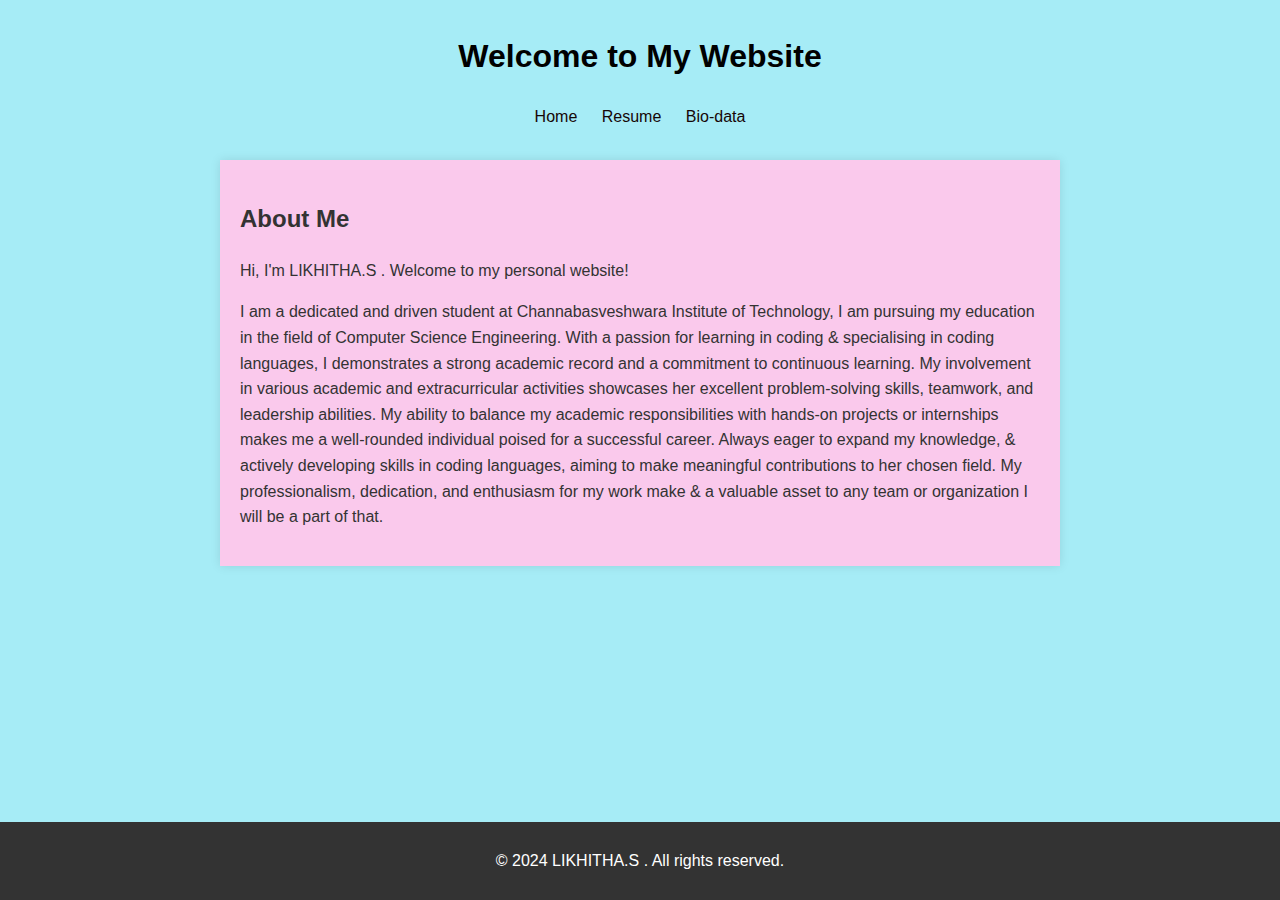
<file: index.html>
<!DOCTYPE html>
<html lang="en">
<head>
    <meta charset="UTF-8">
    <meta name="viewport" content="width=device-width, initial-scale=1.0">
    <title>My Website</title>
    <link rel="stylesheet" href="styles.css">
</head>
<body>
    <header>
        <h1>Welcome to My Website</h1>
        <nav>
            <a href="index.html">Home</a>
            <a href="resume.html">Resume</a>
            <a href="bio.html">Bio-data</a>
        </nav>
    </header>
    <main>
        <h2>About Me</h2>
        <p>Hi, I'm LIKHITHA.S . Welcome to my personal website!</p>
        <p>I am a dedicated and driven student at Channabasveshwara Institute of Technology, I am pursuing my education in the field of Computer Science Engineering. With a passion for learning in coding & specialising in coding languages, I demonstrates a strong academic record and a commitment to continuous learning. 

My involvement in various academic and extracurricular activities showcases her excellent problem-solving skills, teamwork, and leadership abilities. My ability to balance my academic responsibilities with hands-on projects or internships makes me a well-rounded individual poised for a successful career. 

Always eager to expand my knowledge, & actively developing skills in coding languages, aiming to make meaningful contributions to her chosen field. My professionalism, dedication, and enthusiasm for my work make & a valuable asset to any team or organization I will be a part of that.
</p>
    </main>
    <footer>
        <p>&copy; 2024 LIKHITHA.S . All rights reserved.</p>
    </footer>
</body>
</html>
</file>
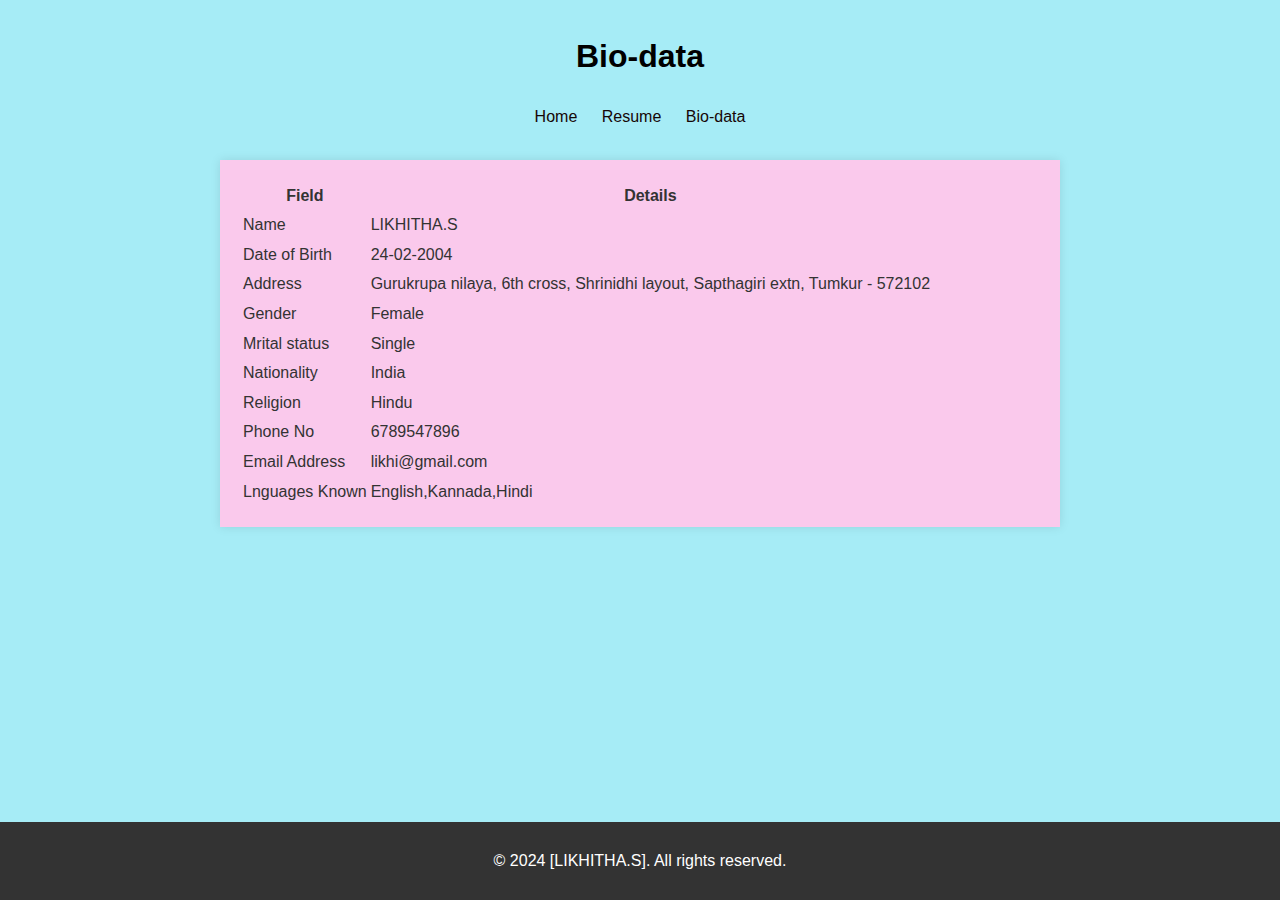
<file: bio.html>
<!DOCTYPE html>
<html lang="en">
<head>
    <meta charset="UTF-8">
    <meta name="viewport" content="width=device-width, initial-scale=1.0">
    <title>Bio-data</title>
    <link rel="stylesheet" href="styles.css">
</head>
<body>
    <header>
        <h1>Bio-data</h1>
        <nav>
            <a href="index.html">Home</a>
            <a href="resume.html">Resume</a>
            <a href="bio.html">Bio-data</a>
        </nav>
    </header>
    <main>
        <table>
            <tr>
                <th>Field</th>
                <th>Details</th>
            </tr>
            <tr>
                <td>Name</td>
                <td>LIKHITHA.S</td>
            </tr>
            <tr>
                <td>Date of Birth</td>
                <td>24-02-2004</td>
            </tr>
            <tr>
                <td>Address</td>
                <td>Gurukrupa nilaya, 6th cross, Shrinidhi layout, Sapthagiri extn, Tumkur - 572102</td>
            </tr>
            <tr>
                <td>Gender</td>
                <td>Female</td>
            </tr>
            <tr>
                <td>Mrital status</td>
                <td>Single</td>
            </tr>
            <tr>
                <td>Nationality</td>
                <td>India</td>
            </tr>
            <tr>
                <td>Religion</td>
                <td>Hindu</td>
            </tr>
            <tr>
                <td>Phone No</td>
                <td>6789547896</td>
            </tr>
            <tr>
                <td>Email Address</td>
                <td>likhi@gmail.com</td>
            </tr>
            <tr>
                <td>Lnguages Known</td>
                <td>English,Kannada,Hindi</td>
            </tr>
        </table>
    </main>
    <footer>
        <p>&copy; 2024 [LIKHITHA.S]. All rights reserved.</p>
    </footer>
</body>
</html>
</file>
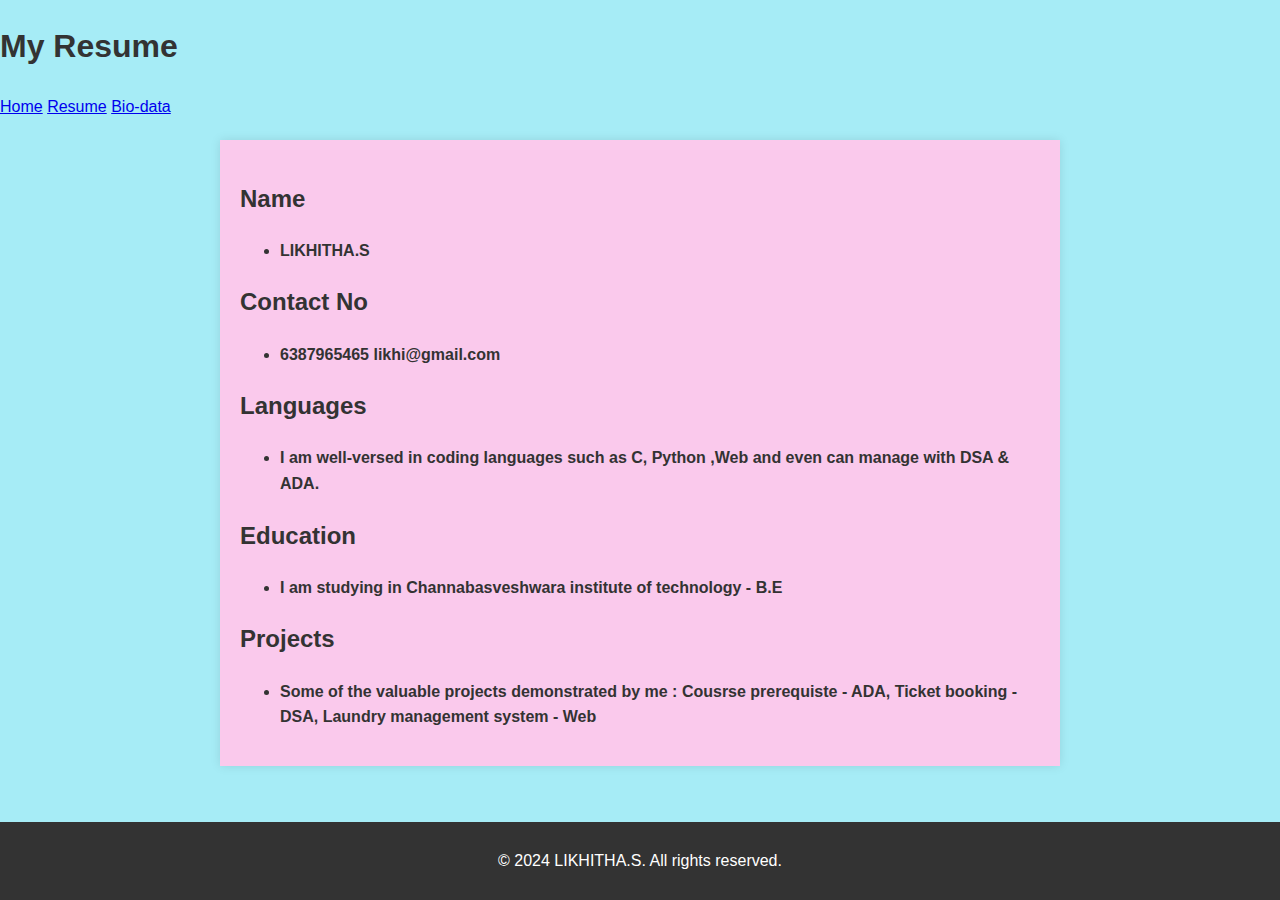
<file: resume.html>
<!DOCTYPE html>
<html lang="en">
<head>
    <meta charset="UTF-8">
    <meta name="viewport" content="width=device-width, initial-scale=1.0">
    <title>Resume</title>
    <link rel="stylesheet" href="styles.css">
</head>
<body>
        <h1>My Resume</h1>
        <nav>
            <a href="index.html">Home</a>
            <a href="resume.html">Resume</a>
            <a href="bio.html">Bio-data</a>
        </nav>
    </header>
    <main>
        <h2>Name</h2>
        <ul> <li><strong>LIKHITHA.S</strong></li></ul>
        <h2>Contact No</h2>
        <ul> 
            <li><strong>6387965465  likhi@gmail.com</strong></li>
        </ul>
        <h2>Languages</h2>
        <ul> 
            <li><strong>I am well-versed in coding languages such as C, Python ,Web and even can manage with DSA & ADA.</strong></li>
        </ul>
        <h2>Education</h2>
        <ul> <li><strong>I am studying in Channabasveshwara institute of technology - B.E </strong></li></ul>
        <h2>Projects</h2>
        <ul> 
            <li><strong>Some of the valuable projects demonstrated by me :
                         Cousrse prerequiste - ADA,
                         Ticket booking - DSA,
                         Laundry management system - Web </strong></li>
        </ul> 
        
    </main>
    <footer>
        <p>&copy; 2024 LIKHITHA.S. All rights reserved.</p>
    </footer>
</body>
</html>
</file>
<file: styles.css>
body {
    font-family: Arial, sans-serif;
    line-height: 1.6;
    background: #a6ecf6;
    color: #333;
    margin: 0;
    padding: 0;
}

header {
    background: #rgb(253, 168, 216);
    color: Black;
    padding: 10px 0;
    text-align: center;
}

header nav a {
    color: rgb(22, 6, 6);
    margin: 0 10px;
    text-decoration: none;
}

header nav a:hover {
    text-decoration: underline;
}

main {
    padding: 20px;
    background: #fac9ec;
    margin: 20px auto;
    max-width: 800px;
    box-shadow: 0 0 10px rgba(0, 0, 0, 0.1);
}

footer {
    text-align: center;
    background: #333;
    color: white;
    padding: 10px 0;
    position: fixed;
    bottom: 0;
    width: 100%;
}
</file>
